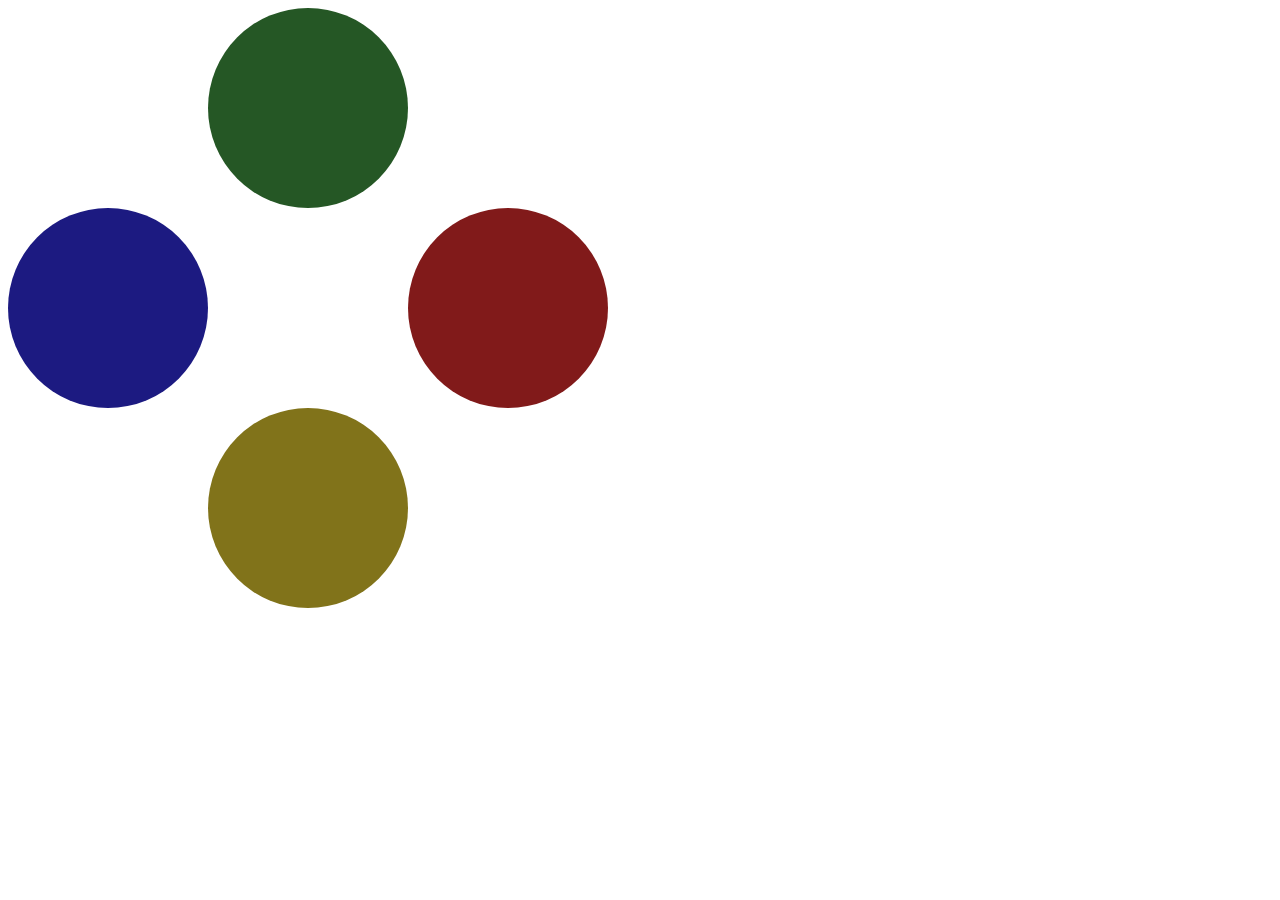
<file: index.html>
<!DOCTYPE html>
<html lang="en">
  <head>
    <meta charset="UTF-8" />
    <meta name="viewport" content="width=device-width, initial-scale=1.0" />
    <title>Document</title>
    <style>
      .main {
        display: grid;
        grid-template-columns: 200px 200px 200px;
        grid-template-rows: 200px 200px 200px;
      }
      /* task 1 */
      /* .items {
            background-color: rgb(37, 87, 37);
            grid-row-start: 1;
            grid-row-end: 3;
            grid-column-start: 2;
            grid-column-end: 3;
            
        } */
                /* task 2 */
      .items {
        background-color: rgb(37, 87, 37);
        grid-row-start: 1;
        grid-row-end: 2;
        grid-column-start: 2;
        grid-column-end: 3;
        border-radius: 500px;
      }

      .items1 {
        background-color: rgb(28, 26, 129);
        grid-row-start: 2;
        grid-row-end: 3;
        grid-column-start: 1;
        grid-column-end: 2;
        border-radius: 500px;
      }
      .items2 {
        background-color: rgb(129, 26, 26);
        grid-row-start: 2;
        grid-row-end: 3;
        grid-column-start: 3;
        grid-column-end: 4;
        border-radius: 500px;
      }
      .items3 {
        background-color: rgb(129, 115, 26);
        grid-row-start: 3;
        grid-row-end: 4;
        grid-column-start: 2;
        grid-column-end: 3;
        border-radius: 500px;
      }
    </style>
  </head>
  <body>
    <div class="main">
      <div class="items"></div>
      <div class="items1"></div>
      <div class="items2"></div>
      <div class="items3"></div>
    </div>
  </body>
</html>
</file>
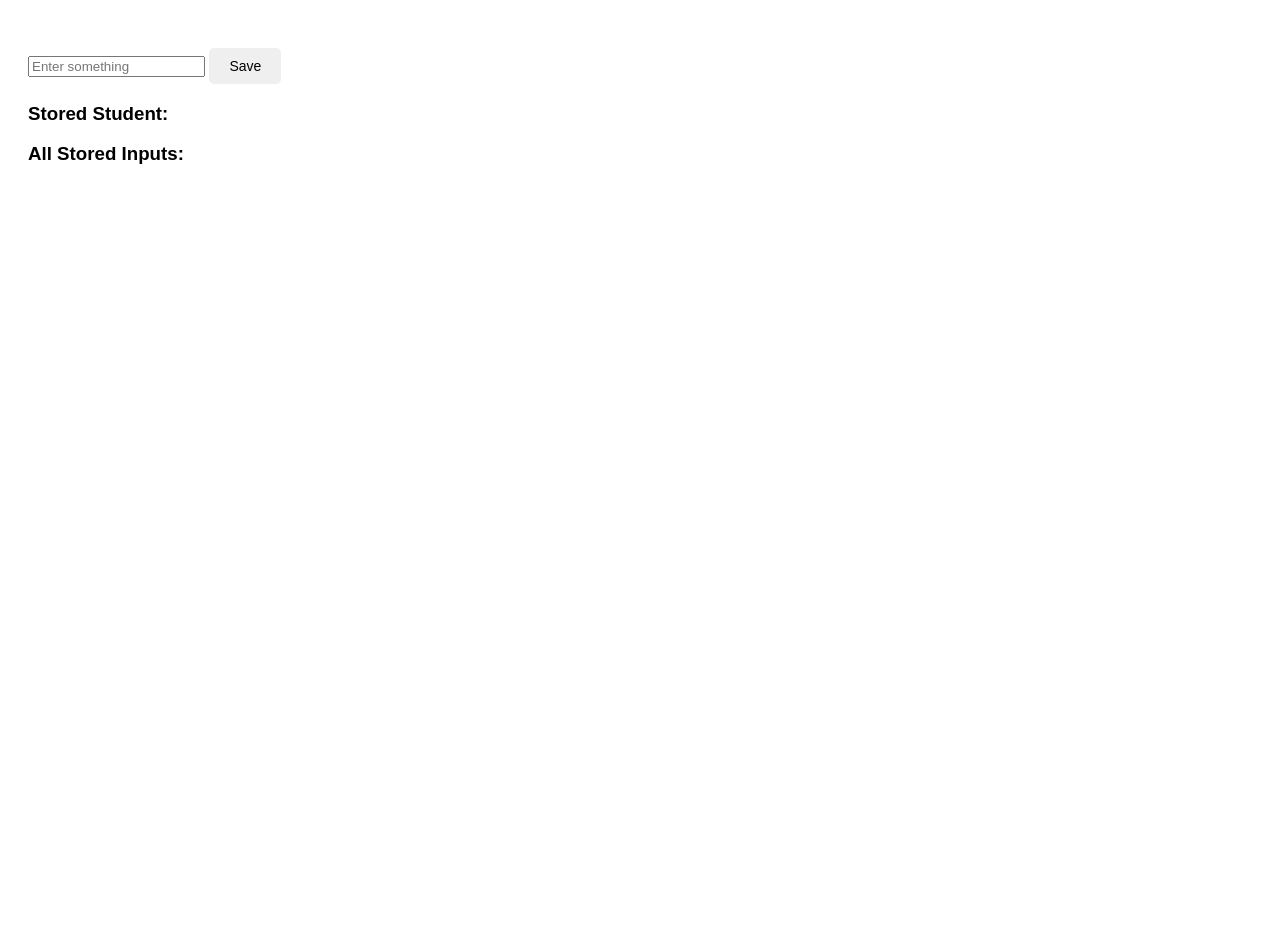
<file: JS/index.html>
<html lang="en">
<head>
  <meta charset="UTF-8">
  <title>Student Input Example</title>
  <title>Save Inputs with LocalStorage</title>
  <link rel="stylesheet" href="style.css">
</head>
<body>
  <!-- <h2>Save Student Info</h2> -->
  
  <!-- <label for="studentName">Enter your name:</label>
  <input type="text" id="studentName" placeholder="Type your name">
  <h2>Student Input Storage</h2> -->

  <input type="text" id="userInput" placeholder="Enter something">
  <button id="saveBtn">Save</button>
  
  <h3>Stored Student:</h3>
  <p id="display"></p>

  <h3>All Stored Inputs:</h3>
  <ul id="inputList"></ul>

  <script src="dom.js"></script>
</body>
</html>
</file>
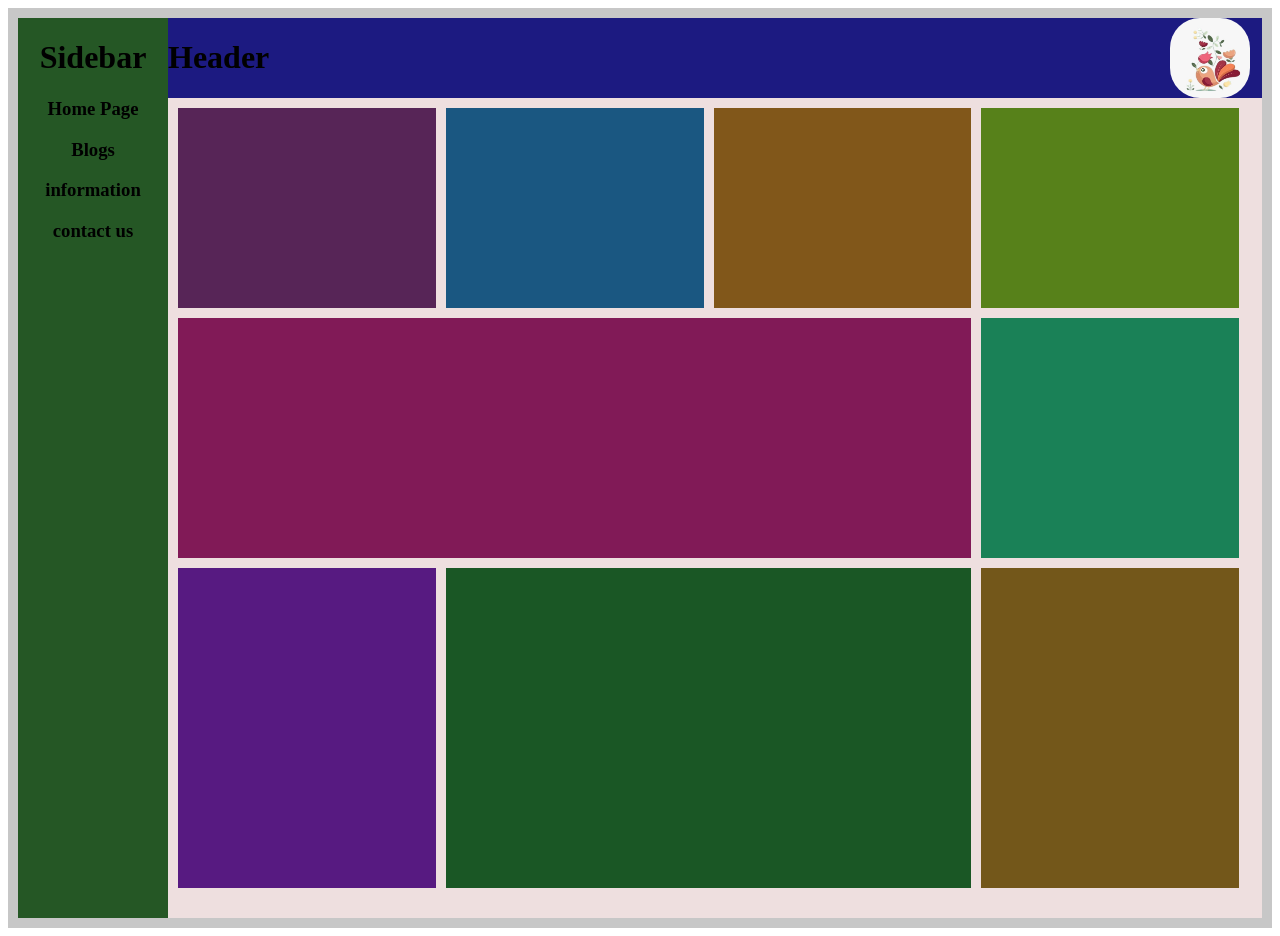
<file: dashboard.html>
<!DOCTYPE html>
<html lang="en">
  <head>
    <meta charset="UTF-8" />
    <meta name="viewport" content="width=device-width, initial-scale=1.0" />
    <title>Document</title>
    <style>
      .parent {
        display: grid;
        grid-template-columns: 150px 1fr;
        grid-template-rows: 80px 1fr;
        background-color: rgb(199, 199, 199);
        padding: 10px;
        height: 100vh;
      }
      .items {
        background-color: rgb(37, 87, 37);
        grid-row-start: 1;
        grid-row-end: 3;
        grid-column-start: 1;
        grid-column-end: 2;
        text-align: center;
      }
      .items1 {
        background-color: rgb(28, 26, 129);
        grid-row-start: 1;
        grid-row-end: 2;
        grid-column-start: 2;
        grid-column-end: 3;
      }
      .items2 {
        background-color: #fff;
        grid-row-start: 2;
        grid-row-end: 3;
        grid-column-start: 2;
        grid-column-end: 3;
      }
      /* .items2{
                display: grid;
                grid-template-columns: 280px 280px 280px 280px;
                grid-template-rows: 200px 200px 200px ;
                gap: 10px;
                background-color: rgb(238, 223, 223);       
                padding: 10px;
        

                
                
            } */
      .items2 {
        display: grid;
        grid-template-columns: 24% 24% 24% 24%;
        grid-template-rows: 25% 30% 40%;
        gap: 10px;
        background-color: rgb(238, 223, 223);
        padding: 10px;
      }
      .child1 {
        background-color: rgb(87, 37, 87);
        grid-row-start: 1;
        grid-row-end: 2;
        grid-column-start: 1;
        grid-column-end: 2;
      }
      .child2 {
        background-color: rgb(26, 87, 129);
        grid-row-start: 1;
        grid-row-end: 2;
        grid-column-start: 2;
        grid-column-end: 3;
      }
      .child3 {
        background-color: rgb(129, 87, 26);
        grid-row-start: 1;
        grid-row-end: 2;
        grid-column-start: 3;
        grid-column-end: 4;
      }
      .child4 {
        background-color: rgb(87, 129, 26);
        grid-row-start: 1;
        grid-row-end: 2;
        grid-column-start: 4;
        grid-column-end: 5;
      }
      .child5 {
        background-color: rgb(129, 26, 87);
        grid-row-start: 2;
        grid-row-end: 3;
        grid-column-start: 1;
        grid-column-end: 4;
      }
      .child6 {
        background-color: rgb(26, 129, 87);
        grid-row-start: 2;
        grid-row-end: 3;
        grid-column-start: 4;
        grid-column-end: 5;
      }
      .child7 {
        background-color: rgb(87, 26, 129);
        grid-row-start: 3;
        grid-row-end: 4;
        grid-column-start: 1;
        grid-column-end: 2;
      }
      .child8 {
        background-color: rgb(26, 87, 37);
        grid-row-start: 3;
        grid-row-end: 4;
        grid-column-start: 2;
        grid-column-end: 4;
      }
      .child9 {
        background-color: rgb(115, 87, 26);
        grid-row-start: 3;
        grid-row-end: 4;
        grid-column-start: 4;
        grid-column-end: 5;
      }
      img {
        position: absolute;
        top: -2px;
        right: 10px;
        width: 80px;
        height: 80px;
        border-radius: 50px;
        padding: 20px 20px;
        
      }
    </style>
  </head>

  <body>
    <div class="parent">
      <div class="items">
        <h1>Sidebar</h1>
        <h3>Home Page</h3>
        <h3>Blogs</h3>
        <h3>information</h3>
        <h3>contact us</h3>
      </div>
      <div class="items1">
        <h1>Header</h1>
        <img src="image 1.jpg" alt="" />
      </div>
      <div class="items2">
        <div class="child1"></div>
        <div class="child2"></div>
        <div class="child3"></div>
        <div class="child4"></div>
        <div class="child5"></div>
        <div class="child6"></div>
        <div class="child7"></div>
        <div class="child8"></div>
        <div class="child9"></div>
      </div>
    </div>
  </body>
</html>
</file>
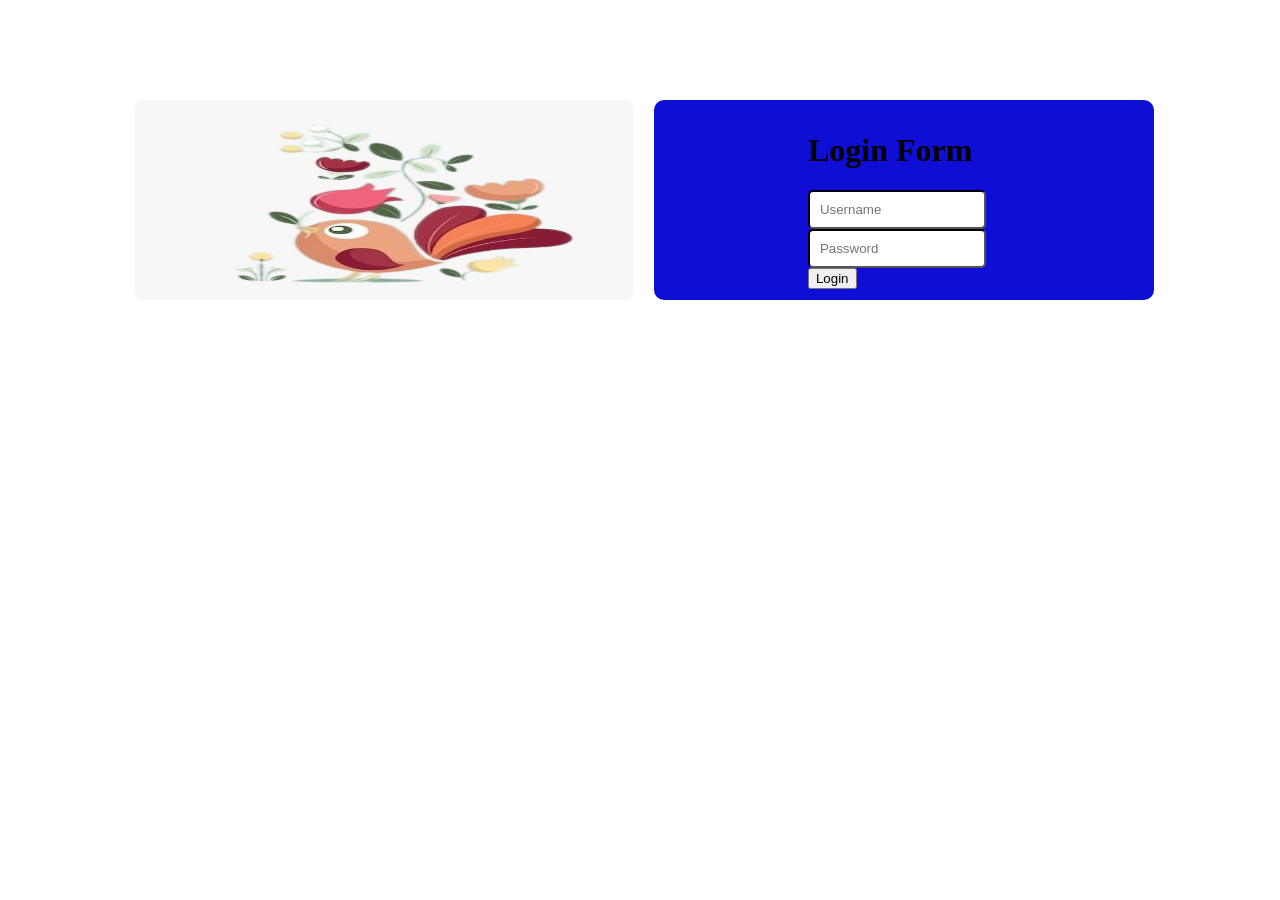
<file: loginbygrid.html>
<!DOCTYPE html>
<html lang="en">
  <head>
    <meta charset="UTF-8" />
    <meta name="viewport" content="width=device-width, initial-scale=1.0" />
    <title>Document</title>
    <style>
      .parent {
        display: grid;
        grid-template-columns: 500px 500px;
        grid-template-rows: 200px;
        margin: 100px auto;
        gap: 20px;
        width: 80%;

        
      }
      .items img {
        width: 100%;
        height: 100%;
        border-radius: 10px;
      }
      /* .items{
            background-color: rgb(212, 14, 14);
            grid-column: 1 / 2;
            grid-row: 1 / 2;
            border-radius: 10px;
        } */
      .form {
        background-color: rgb(14, 14, 212);
        grid-column: 2 / 3;
        grid-row: 1 / 2;
        border-radius: 10px;
        display: flex;
        justify-content: center;
        align-items: center;
    
      }
        .form input {
            width: 80%;
            padding: 10px;
            margin: 0px 0;
            border-radius: 5px;
            border-color: black;
        }
    </style>
  </head>
  <body>
    <div class="parent">
      <div class="items"><img src="image 1.jpg" alt="" /></div>
      <div class="form">
        <form action="">
          <h1>Login Form</h1>
          <input type="text" placeholder="Username" required /><br />
          <input type="password" placeholder="Password" required /><br />
          <button type="submit">Login</button>
        </form>
      </div>
    </div>
  </body>
</html>
</file>
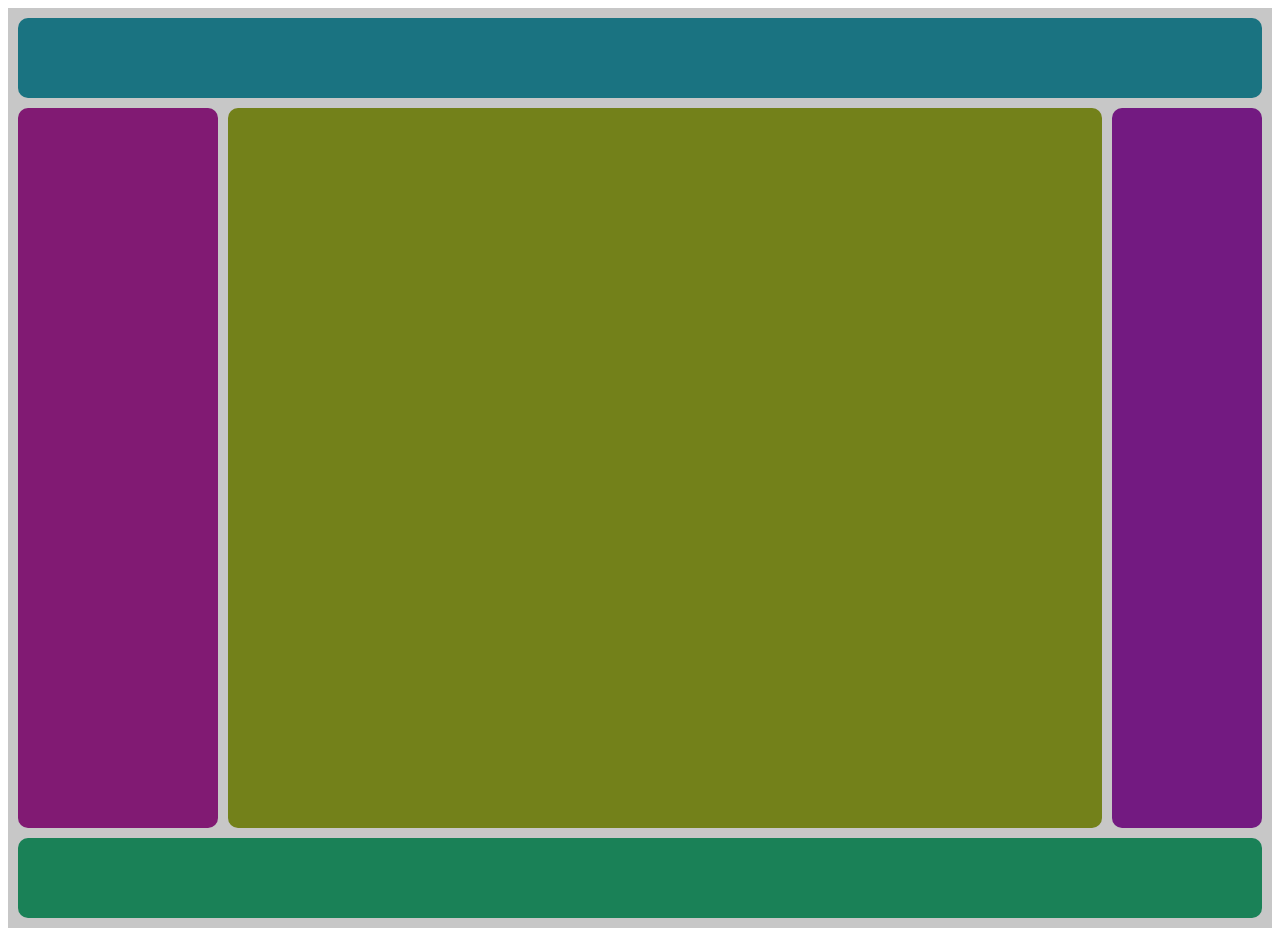
<file: nav.html>
<!DOCTYPE html>
<html lang="en">
<head>
    <meta charset="UTF-8">
    <meta name="viewport" content="width=device-width, initial-scale=1.0">
    <title>Document</title>
    <style>
        .parent{
            display: grid;
            grid-template-columns: 200px 1fr 150px;
            grid-template-rows: 80px 1fr 80px;
            gap: 10px;
            background-color: rgb(199, 199, 199);
            padding: 10px;
            height: 100vh;
        }
        .header{
            background-color: rgb(26, 115, 129);
            grid-column: 1 / 4;
            grid-row: 1 / 2;
            border-radius: 10px;
        }
        .sidebar{
            background-color: rgb(129, 26, 115);
            grid-column: 1 / 2;
            grid-row: 2 / 3;
            border-radius: 10px;
        }
        .fr{
            background-color: rgb(115, 129, 26);
            grid-column: 2 / 3;
            grid-row: 2 / 3;
            border-radius: 10px;
        }
        .ads{
            background-color: rgb(115, 26, 129);
            grid-column: 3 / 4;
            grid-row: 2 / 3;
            border-radius: 10px;
        }
        .footer{
            background-color: rgb(26, 129, 87);
            grid-column: 1 / 4;
            grid-row: 3 / 4;
            border-radius: 10px;
        }
    </style>
</head>
<body>
    <div class="parent">
        <div class="header"></div>
        <div class="sidebar"></div>
        <div class="fr"></div>
        <div class="ads"></div>
        <div class="footer"></div>
        
    </div>
    
</body>
</html>
</file>
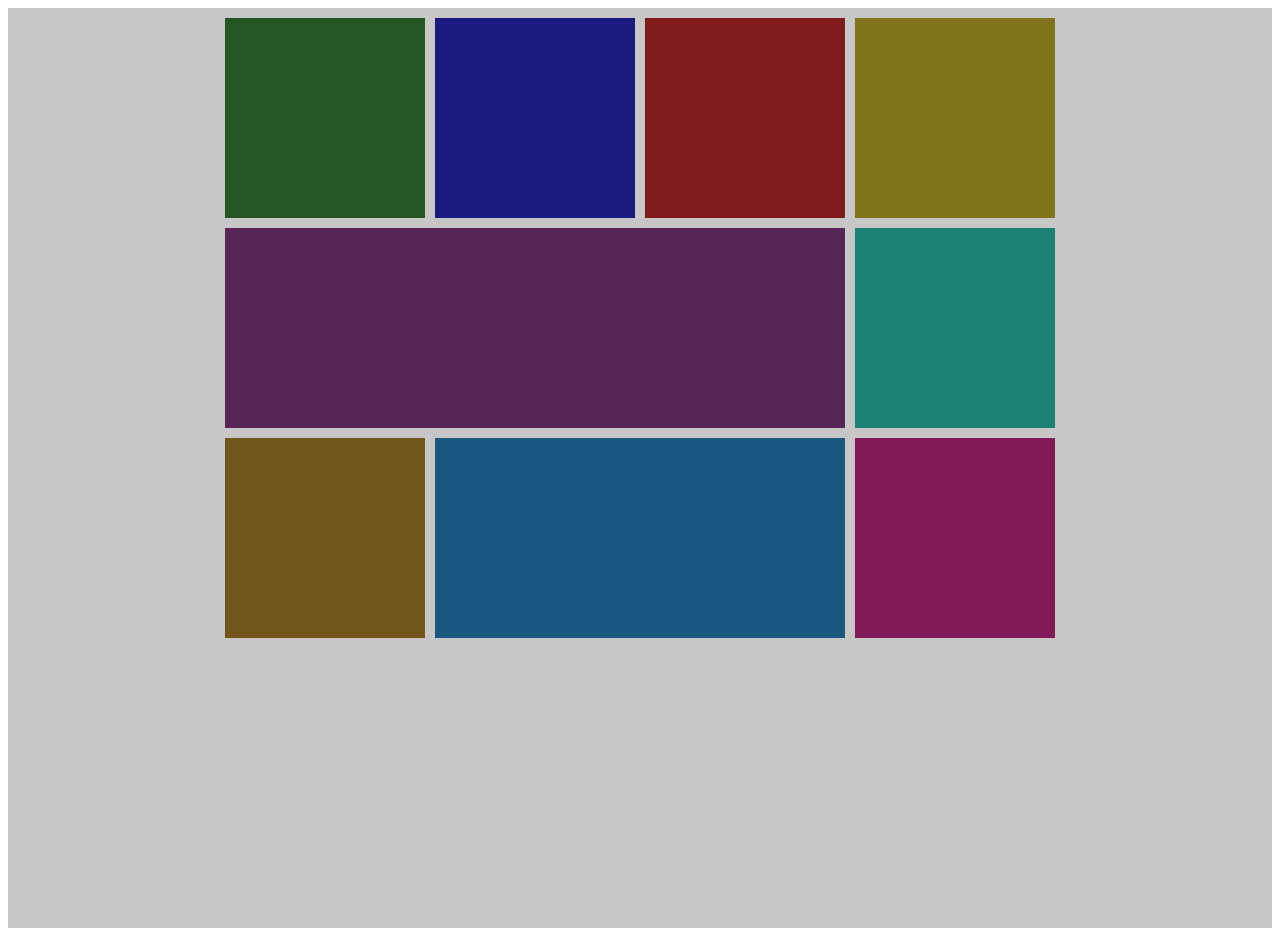
<file: project1.html>
<!DOCTYPE html>
<html lang="en">
<head>
    <meta charset="UTF-8">
    <meta name="viewport" content="width=device-width, initial-scale=1.0">
    <title>Document</title>
    <style>
        .parent{
            display: grid;
            grid-template-columns: 200px 200px 200px 200px;
            grid-template-rows: 200px 200px 200px ;
            gap: 10px;
            background-color: rgb(199, 199, 199);
            padding: 10px;
            height: 100vh;
            justify-content: center;
        
        }
        .items{
            background-color: rgb(37, 87, 37);
            grid-row-start: 1;
            grid-row-end: 2;
            grid-column-start: 1;
            grid-column-end: 2;
            
        }
           .items1{
           background-color: rgb(28, 26, 129);
           grid-row-start: 1;
           grid-row-end: 2;
           grid-column-start: 2;
           grid-column-end: 3;
          
           
           }
           .items2{
           background-color: rgb(129, 26, 26);
           grid-row-start: 1;
           grid-row-end: 2;        
           grid-column-start: 3;
           grid-column-end:4;
           
           
           }
           .items3{
           background-color: rgb(129, 115, 26);
           grid-row-start: 1;
           grid-row-end: 2;        
           grid-column-start: 4;
           grid-column-end:5;
           
           
           }
              .items4{ 
                background-color: rgb(87, 37, 87);
                grid-row-start: 2;
                grid-row-end: 3;    
                grid-column-start: 1;
                grid-column-end:4;
               }
                .items5{ 
                    background-color: rgb(26, 129, 115);
                    grid-row-start: 2;
                    grid-row-end: 3;    
                    grid-column-start: 4;
                    grid-column-end:5;
                 }
        .items6{
            background-color: rgb(115, 87, 26);
            grid-row-start: 3;
            grid-row-end: 4;
            grid-column-start: 1;
            grid-column-end: 2;
        }
        .items7{
            background-color: rgb(26, 87, 129);
            grid-row-start: 3;
            grid-row-end: 4;
            grid-column-start: 2;
            grid-column-end:4;
        }
        .items8{
            background-color: rgb(129, 26, 87);
            grid-row-start: 3;
            grid-row-end: 4;
            grid-column-start: 4;
            grid-column-end:5;
        }

    </style>
</head>
<body>
    <div class="parent">
        <div class="items"></div>
        <div class="items1"></div>
        <div class="items2"></div>  
        <div class="items3"></div>
        <div class="items4"></div>
        <div class="items5"></div>
        <div class="items6"></div>

        <div class="items7"></div>
        <div class="items8"></div>

    </div>
    
</body>
</html>
</file>
<file: JS/style.css>
/* Default light theme */
html {
  background-color: white;
  color: black;
  font-family: Arial, sans-serif;
  transition: background-color 0.3s, color 0.3s;
  height: 100%;
  padding: 20px;
}

/* Dark theme */
html.dark {
  background-color: #121212;
  color: white;
}

/* Button styling */
button {
  padding: 10px 20px;
  margin-top: 20px;
  border: none;
  cursor: pointer;
  border-radius: 5px;
  font-size: 14px;
}

html.light button {
  background: black;
  color: white;
}

html.dark button {
  background: white;
  color: black;
}
</file>
